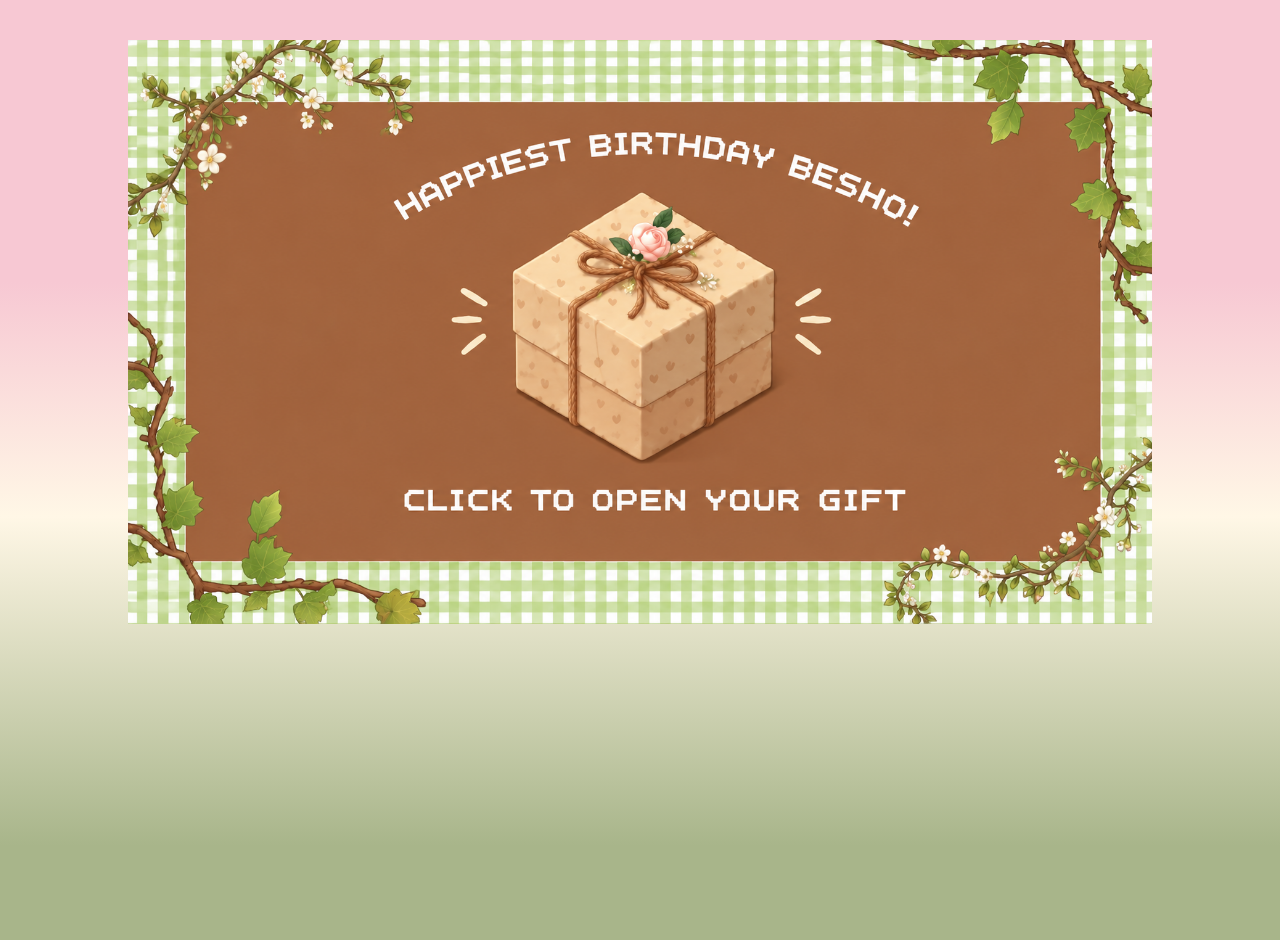
<file: beshoBIrthday/index.html>
<!DOCTYPE html>
<html lang="en">
<head>
    <!-- meta data -->
    <meta charset="UTF-8">
    <meta name="viewport" content="width=device-width, initial-scale=1.0">
    <title>ForLove</title>

    <!-- links -->
    <link rel="stylesheet" href="asetes/style/style.css">
   <link rel="icon"  href="asetes/media/love.jpg">
</head>
<body>
    <main>

        <section>
            <a href="asetes/page/inGIft.html"><img src="asetes/media/image.png" alt=""></a>
        </section>
    </main>
</body>
</html>
</file>
<file: beshoBIrthday/asetes/style/style.css>
*{
    padding: 0;
    margin: 0;
}
body{
     background: #F7C8D3;
background: linear-gradient(180deg, rgba(247, 200, 211, 1) 30%, rgba(255, 247, 230, 1) 55%, rgba(168, 181, 138, 1) 90%);
   
   width: 100%; 
    height: 100vh;
    
}
section{
    margin: 40px auto;
     width: 80%; 
    height: 100vh;
   
}
img{
    width: 100%;
     height: auto;
    display: block;
     transition: transform 0.3s ease;

}
img:hover{
    animation: bounce 0.8s ease-in-out infinite;
}
@keyframes bounce {
    0%, 100% {
        transform: translateY(0);
    }

    30% {
        transform: translateY(-20px);
    }

    50% {
        transform: translateY(0);
    }

    70% {
        transform: translateY(-10px);
    }

    90% {
        transform: translateY(0);
    }
}
</file>
